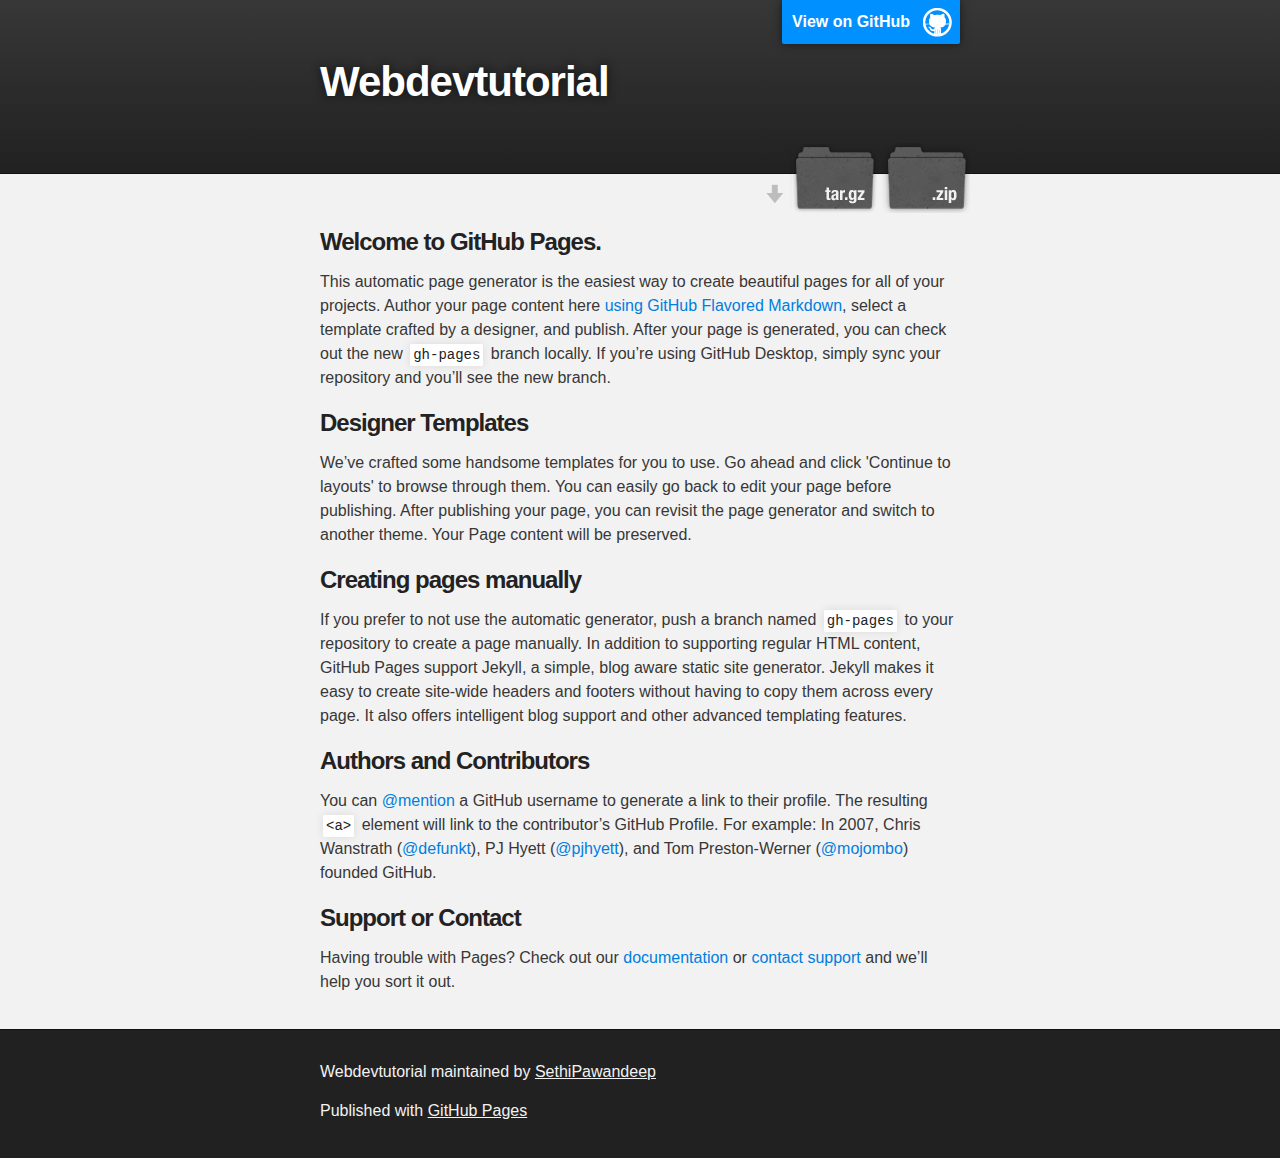
<file: index.html>
<!DOCTYPE html>
<html>

  <head>
    <meta charset='utf-8'>
    <meta http-equiv="X-UA-Compatible" content="chrome=1">
    <meta name="description" content="Webdevtutorial : ">

    <link rel="stylesheet" type="text/css" media="screen" href="stylesheets/stylesheet.css">

    <title>Webdevtutorial</title>
  </head>

  <body>

    <!-- HEADER -->
    <div id="header_wrap" class="outer">
        <header class="inner">
          <a id="forkme_banner" href="https://github.com/SethiPawandeep/webDevTutorial">View on GitHub</a>

          <h1 id="project_title">Webdevtutorial</h1>
          <h2 id="project_tagline"></h2>

            <section id="downloads">
              <a class="zip_download_link" href="https://github.com/SethiPawandeep/webDevTutorial/zipball/master">Download this project as a .zip file</a>
              <a class="tar_download_link" href="https://github.com/SethiPawandeep/webDevTutorial/tarball/master">Download this project as a tar.gz file</a>
            </section>
        </header>
    </div>

    <!-- MAIN CONTENT -->
    <div id="main_content_wrap" class="outer">
      <section id="main_content" class="inner">
        <h3>
<a id="welcome-to-github-pages" class="anchor" href="#welcome-to-github-pages" aria-hidden="true"><span aria-hidden="true" class="octicon octicon-link"></span></a>Welcome to GitHub Pages.</h3>

<p>This automatic page generator is the easiest way to create beautiful pages for all of your projects. Author your page content here <a href="https://guides.github.com/features/mastering-markdown/">using GitHub Flavored Markdown</a>, select a template crafted by a designer, and publish. After your page is generated, you can check out the new <code>gh-pages</code> branch locally. If you’re using GitHub Desktop, simply sync your repository and you’ll see the new branch.</p>

<h3>
<a id="designer-templates" class="anchor" href="#designer-templates" aria-hidden="true"><span aria-hidden="true" class="octicon octicon-link"></span></a>Designer Templates</h3>

<p>We’ve crafted some handsome templates for you to use. Go ahead and click 'Continue to layouts' to browse through them. You can easily go back to edit your page before publishing. After publishing your page, you can revisit the page generator and switch to another theme. Your Page content will be preserved.</p>

<h3>
<a id="creating-pages-manually" class="anchor" href="#creating-pages-manually" aria-hidden="true"><span aria-hidden="true" class="octicon octicon-link"></span></a>Creating pages manually</h3>

<p>If you prefer to not use the automatic generator, push a branch named <code>gh-pages</code> to your repository to create a page manually. In addition to supporting regular HTML content, GitHub Pages support Jekyll, a simple, blog aware static site generator. Jekyll makes it easy to create site-wide headers and footers without having to copy them across every page. It also offers intelligent blog support and other advanced templating features.</p>

<h3>
<a id="authors-and-contributors" class="anchor" href="#authors-and-contributors" aria-hidden="true"><span aria-hidden="true" class="octicon octicon-link"></span></a>Authors and Contributors</h3>

<p>You can <a href="https://help.github.com/articles/basic-writing-and-formatting-syntax/#mentioning-users-and-teams" class="user-mention">@mention</a> a GitHub username to generate a link to their profile. The resulting <code>&lt;a&gt;</code> element will link to the contributor’s GitHub Profile. For example: In 2007, Chris Wanstrath (<a href="https://github.com/defunkt" class="user-mention">@defunkt</a>), PJ Hyett (<a href="https://github.com/pjhyett" class="user-mention">@pjhyett</a>), and Tom Preston-Werner (<a href="https://github.com/mojombo" class="user-mention">@mojombo</a>) founded GitHub.</p>

<h3>
<a id="support-or-contact" class="anchor" href="#support-or-contact" aria-hidden="true"><span aria-hidden="true" class="octicon octicon-link"></span></a>Support or Contact</h3>

<p>Having trouble with Pages? Check out our <a href="https://help.github.com/pages">documentation</a> or <a href="https://github.com/contact">contact support</a> and we’ll help you sort it out.</p>
      </section>
    </div>

    <!-- FOOTER  -->
    <div id="footer_wrap" class="outer">
      <footer class="inner">
        <p class="copyright">Webdevtutorial maintained by <a href="https://github.com/SethiPawandeep">SethiPawandeep</a></p>
        <p>Published with <a href="https://pages.github.com">GitHub Pages</a></p>
      </footer>
    </div>

    

  </body>
</html>
</file>
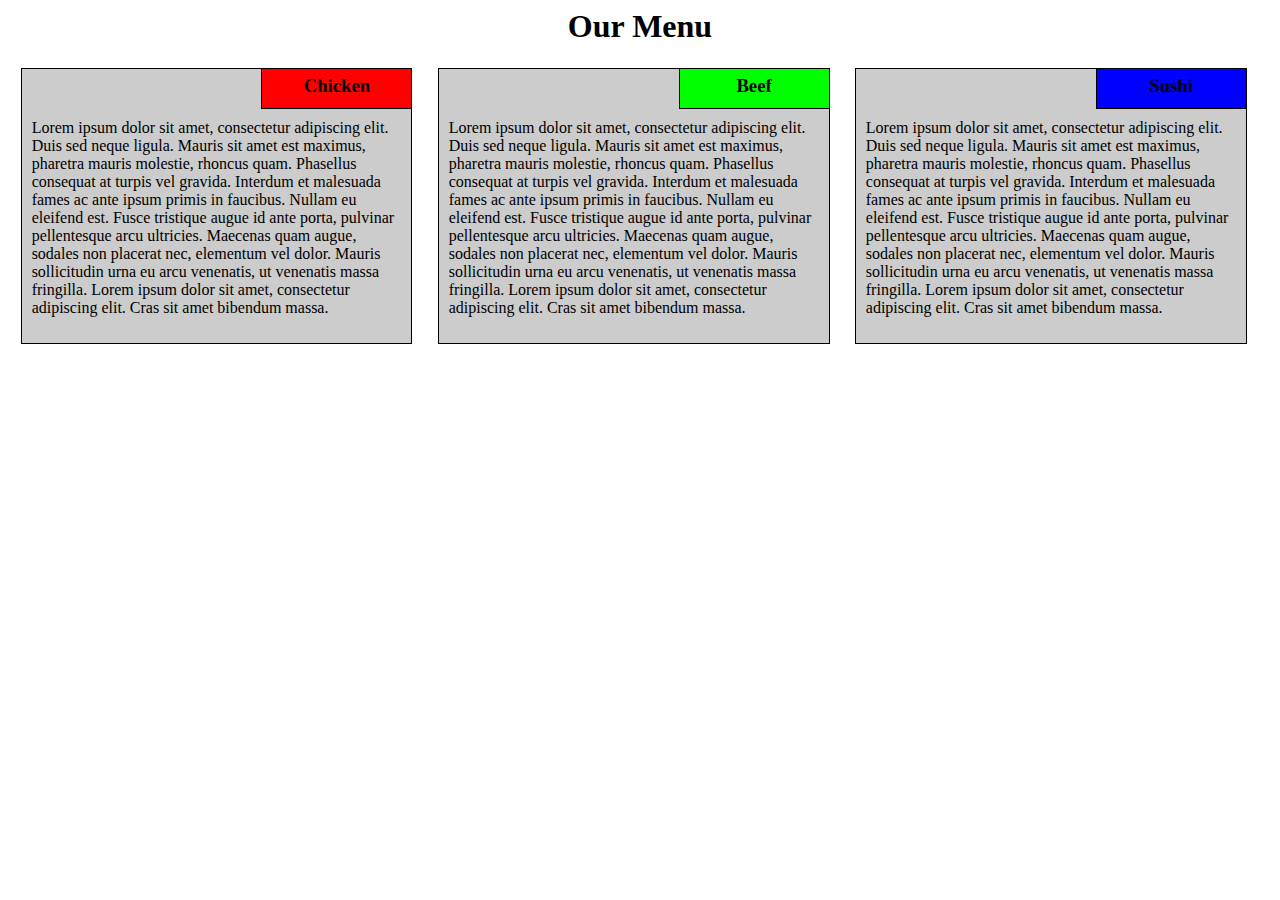
<file: module2-solution/index.html>
<html>

<head>
    <title>
        Assignment Solution for Module 2
    </title>
    <link rel="stylesheet" href="css/main.css">
    <meta name="viewport" content="width=device-width, initial-scale=1">
</head>

<body>
    <h1>Our Menu</h1>
    <div>
        <div class="boxIn" id="div1">
            <div class="boxTopRight" id="boxTopRight1">
                <h3 class="heading">Chicken</h3></div>
            <p>Lorem ipsum dolor sit amet, consectetur adipiscing elit. Duis sed neque ligula. Mauris sit amet est maximus, pharetra mauris molestie, rhoncus quam. Phasellus consequat at turpis vel gravida. Interdum et malesuada fames ac ante ipsum primis in faucibus. Nullam eu eleifend est. Fusce tristique augue id ante porta, pulvinar pellentesque arcu ultricies. Maecenas quam augue, sodales non placerat nec, elementum vel dolor. Mauris sollicitudin urna eu arcu venenatis, ut venenatis massa fringilla. Lorem ipsum dolor sit amet, consectetur adipiscing elit. Cras sit amet bibendum massa.</p>
        </div>
        <div class="boxIn" id="div2">
            <div class="boxTopRight" id="boxTopRight2">
                <h3 class="heading">Beef</h3></div>
            <p>Lorem ipsum dolor sit amet, consectetur adipiscing elit. Duis sed neque ligula. Mauris sit amet est maximus, pharetra mauris molestie, rhoncus quam. Phasellus consequat at turpis vel gravida. Interdum et malesuada fames ac ante ipsum primis in faucibus. Nullam eu eleifend est. Fusce tristique augue id ante porta, pulvinar pellentesque arcu ultricies. Maecenas quam augue, sodales non placerat nec, elementum vel dolor. Mauris sollicitudin urna eu arcu venenatis, ut venenatis massa fringilla. Lorem ipsum dolor sit amet, consectetur adipiscing elit. Cras sit amet bibendum massa.

            </p>
        </div>
        <div class="boxIn" id="div3">
            <div class="boxTopRight" id="boxTopRight3">
                <h3 class="heading">Sushi</h3></div>
            <p>Lorem ipsum dolor sit amet, consectetur adipiscing elit. Duis sed neque ligula. Mauris sit amet est maximus, pharetra mauris molestie, rhoncus quam. Phasellus consequat at turpis vel gravida. Interdum et malesuada fames ac ante ipsum primis in faucibus. Nullam eu eleifend est. Fusce tristique augue id ante porta, pulvinar pellentesque arcu ultricies. Maecenas quam augue, sodales non placerat nec, elementum vel dolor. Mauris sollicitudin urna eu arcu venenatis, ut venenatis massa fringilla. Lorem ipsum dolor sit amet, consectetur adipiscing elit. Cras sit amet bibendum massa.

            </p>
        </div>
    </div>
</body>

</html>
</file>
<file: stylesheets/stylesheet.css>
/*******************************************************************************
Slate Theme for GitHub Pages
by Jason Costello, @jsncostello
*******************************************************************************/

@import url(github-light.css);

/*******************************************************************************
MeyerWeb Reset
*******************************************************************************/

html, body, div, span, applet, object, iframe,
h1, h2, h3, h4, h5, h6, p, blockquote, pre,
a, abbr, acronym, address, big, cite, code,
del, dfn, em, img, ins, kbd, q, s, samp,
small, strike, strong, sub, sup, tt, var,
b, u, i, center,
dl, dt, dd, ol, ul, li,
fieldset, form, label, legend,
table, caption, tbody, tfoot, thead, tr, th, td,
article, aside, canvas, details, embed,
figure, figcaption, footer, header, hgroup,
menu, nav, output, ruby, section, summary,
time, mark, audio, video {
  margin: 0;
  padding: 0;
  border: 0;
  font: inherit;
  vertical-align: baseline;
}

/* HTML5 display-role reset for older browsers */
article, aside, details, figcaption, figure,
footer, header, hgroup, menu, nav, section {
  display: block;
}

ol, ul {
  list-style: none;
}

table {
  border-collapse: collapse;
  border-spacing: 0;
}

/*******************************************************************************
Theme Styles
*******************************************************************************/

body {
  box-sizing: border-box;
  color:#373737;
  background: #212121;
  font-size: 16px;
  font-family: 'Myriad Pro', Calibri, Helvetica, Arial, sans-serif;
  line-height: 1.5;
  -webkit-font-smoothing: antialiased;
}

h1, h2, h3, h4, h5, h6 {
  margin: 10px 0;
  font-weight: 700;
  color:#222222;
  font-family: 'Lucida Grande', 'Calibri', Helvetica, Arial, sans-serif;
  letter-spacing: -1px;
}

h1 {
  font-size: 36px;
  font-weight: 700;
}

h2 {
  padding-bottom: 10px;
  font-size: 32px;
  background: url('../images/bg_hr.png') repeat-x bottom;
}

h3 {
  font-size: 24px;
}

h4 {
  font-size: 21px;
}

h5 {
  font-size: 18px;
}

h6 {
  font-size: 16px;
}

p {
  margin: 10px 0 15px 0;
}

footer p {
  color: #f2f2f2;
}

a {
  text-decoration: none;
  color: #007edf;
  text-shadow: none;

  transition: color 0.5s ease;
  transition: text-shadow 0.5s ease;
  -webkit-transition: color 0.5s ease;
  -webkit-transition: text-shadow 0.5s ease;
  -moz-transition: color 0.5s ease;
  -moz-transition: text-shadow 0.5s ease;
  -o-transition: color 0.5s ease;
  -o-transition: text-shadow 0.5s ease;
  -ms-transition: color 0.5s ease;
  -ms-transition: text-shadow 0.5s ease;
}

a:hover, a:focus {text-decoration: underline;}

footer a {
  color: #F2F2F2;
  text-decoration: underline;
}

em {
  font-style: italic;
}

strong {
  font-weight: bold;
}

img {
  position: relative;
  margin: 0 auto;
  max-width: 739px;
  padding: 5px;
  margin: 10px 0 10px 0;
  border: 1px solid #ebebeb;

  box-shadow: 0 0 5px #ebebeb;
  -webkit-box-shadow: 0 0 5px #ebebeb;
  -moz-box-shadow: 0 0 5px #ebebeb;
  -o-box-shadow: 0 0 5px #ebebeb;
  -ms-box-shadow: 0 0 5px #ebebeb;
}

p img {
  display: inline;
  margin: 0;
  padding: 0;
  vertical-align: middle;
  text-align: center;
  border: none;
}

pre, code {
  width: 100%;
  color: #222;
  background-color: #fff;

  font-family: Monaco, "Bitstream Vera Sans Mono", "Lucida Console", Terminal, monospace;
  font-size: 14px;

  border-radius: 2px;
  -moz-border-radius: 2px;
  -webkit-border-radius: 2px;
}

pre {
  width: 100%;
  padding: 10px;
  box-shadow: 0 0 10px rgba(0,0,0,.1);
  overflow: auto;
}

code {
  padding: 3px;
  margin: 0 3px;
  box-shadow: 0 0 10px rgba(0,0,0,.1);
}

pre code {
  display: block;
  box-shadow: none;
}

blockquote {
  color: #666;
  margin-bottom: 20px;
  padding: 0 0 0 20px;
  border-left: 3px solid #bbb;
}


ul, ol, dl {
  margin-bottom: 15px
}

ul {
  list-style-position: inside;
  list-style: disc;
  padding-left: 20px;
}

ol {
  list-style-position: inside;
  list-style: decimal;
  padding-left: 20px;
}

dl dt {
  font-weight: bold;
}

dl dd {
  padding-left: 20px;
  font-style: italic;
}

dl p {
  padding-left: 20px;
  font-style: italic;
}

hr {
  height: 1px;
  margin-bottom: 5px;
  border: none;
  background: url('../images/bg_hr.png') repeat-x center;
}

table {
  border: 1px solid #373737;
  margin-bottom: 20px;
  text-align: left;
 }

th {
  font-family: 'Lucida Grande', 'Helvetica Neue', Helvetica, Arial, sans-serif;
  padding: 10px;
  background: #373737;
  color: #fff;
 }

td {
  padding: 10px;
  border: 1px solid #373737;
 }

form {
  background: #f2f2f2;
  padding: 20px;
}

/*******************************************************************************
Full-Width Styles
*******************************************************************************/

.outer {
  width: 100%;
}

.inner {
  position: relative;
  max-width: 640px;
  padding: 20px 10px;
  margin: 0 auto;
}

#forkme_banner {
  display: block;
  position: absolute;
  top:0;
  right: 10px;
  z-index: 10;
  padding: 10px 50px 10px 10px;
  color: #fff;
  background: url('../images/blacktocat.png') #0090ff no-repeat 95% 50%;
  font-weight: 700;
  box-shadow: 0 0 10px rgba(0,0,0,.5);
  border-bottom-left-radius: 2px;
  border-bottom-right-radius: 2px;
}

#header_wrap {
  background: #212121;
  background: -moz-linear-gradient(top, #373737, #212121);
  background: -webkit-linear-gradient(top, #373737, #212121);
  background: -ms-linear-gradient(top, #373737, #212121);
  background: -o-linear-gradient(top, #373737, #212121);
  background: linear-gradient(top, #373737, #212121);
}

#header_wrap .inner {
  padding: 50px 10px 30px 10px;
}

#project_title {
  margin: 0;
  color: #fff;
  font-size: 42px;
  font-weight: 700;
  text-shadow: #111 0px 0px 10px;
}

#project_tagline {
  color: #fff;
  font-size: 24px;
  font-weight: 300;
  background: none;
  text-shadow: #111 0px 0px 10px;
}

#downloads {
  position: absolute;
  width: 210px;
  z-index: 10;
  bottom: -40px;
  right: 0;
  height: 70px;
  background: url('../images/icon_download.png') no-repeat 0% 90%;
}

.zip_download_link {
  display: block;
  float: right;
  width: 90px;
  height:70px;
  text-indent: -5000px;
  overflow: hidden;
  background: url(../images/sprite_download.png) no-repeat bottom left;
}

.tar_download_link {
  display: block;
  float: right;
  width: 90px;
  height:70px;
  text-indent: -5000px;
  overflow: hidden;
  background: url(../images/sprite_download.png) no-repeat bottom right;
  margin-left: 10px;
}

.zip_download_link:hover {
  background: url(../images/sprite_download.png) no-repeat top left;
}

.tar_download_link:hover {
  background: url(../images/sprite_download.png) no-repeat top right;
}

#main_content_wrap {
  background: #f2f2f2;
  border-top: 1px solid #111;
  border-bottom: 1px solid #111;
}

#main_content {
  padding-top: 40px;
}

#footer_wrap {
  background: #212121;
}



/*******************************************************************************
Small Device Styles
*******************************************************************************/

@media screen and (max-width: 480px) {
  body {
    font-size:14px;
  }

  #downloads {
    display: none;
  }

  .inner {
    min-width: 320px;
    max-width: 480px;
  }

  #project_title {
  font-size: 32px;
  }

  h1 {
    font-size: 28px;
  }

  h2 {
    font-size: 24px;
  }

  h3 {
    font-size: 21px;
  }

  h4 {
    font-size: 18px;
  }

  h5 {
    font-size: 14px;
  }

  h6 {
    font-size: 12px;
  }

  code, pre {
    min-width: 320px;
    max-width: 480px;
    font-size: 11px;
  }

}
</file>
<file: module2-solution/css/main.css>
body {
    font-family: cursive, serif, sans-serif;
}

* {
    box-sizing: border-box;
}

h1 {
    text-align: center;
    margin-bottom: 10px;
}

.boxTopRight {
    float: right;
    border: 1px solid black;
    border-top: 0;
    border-right: 0;
    height: 40px;
    width: 150px;
}

.heading {
    position: relative;
    bottom: 12px;
    text-align: center;
}

p {
    clear: both;
    padding: 10px;
}

#boxTopRight1 {
    background: #ff0000;
}

#boxTopRight2 {
    background: #00ff00;
}

#boxTopRight3 {
    background: #0000ff;
}

.boxIn {
    border: 1px solid black;
    background: #CCCCCC;
    float: left;
}

@media (min-width: 992px) {
    .boxIn {
        width: 31%;
        margin: 1%;
    }
}

@media (min-width: 768px) and (max-width: 991px) {
    #div1 {
        width: 48%;
        margin: 1%;
    }
    #div2 {
        width: 48%;
        margin: 1%;
    }
    #div3 {
        width: 98%;
        margin: 1%;
    }
}

@media (max-width: 767px) {
    .boxIn {
        margin: 10px;
    }
}
</file>
